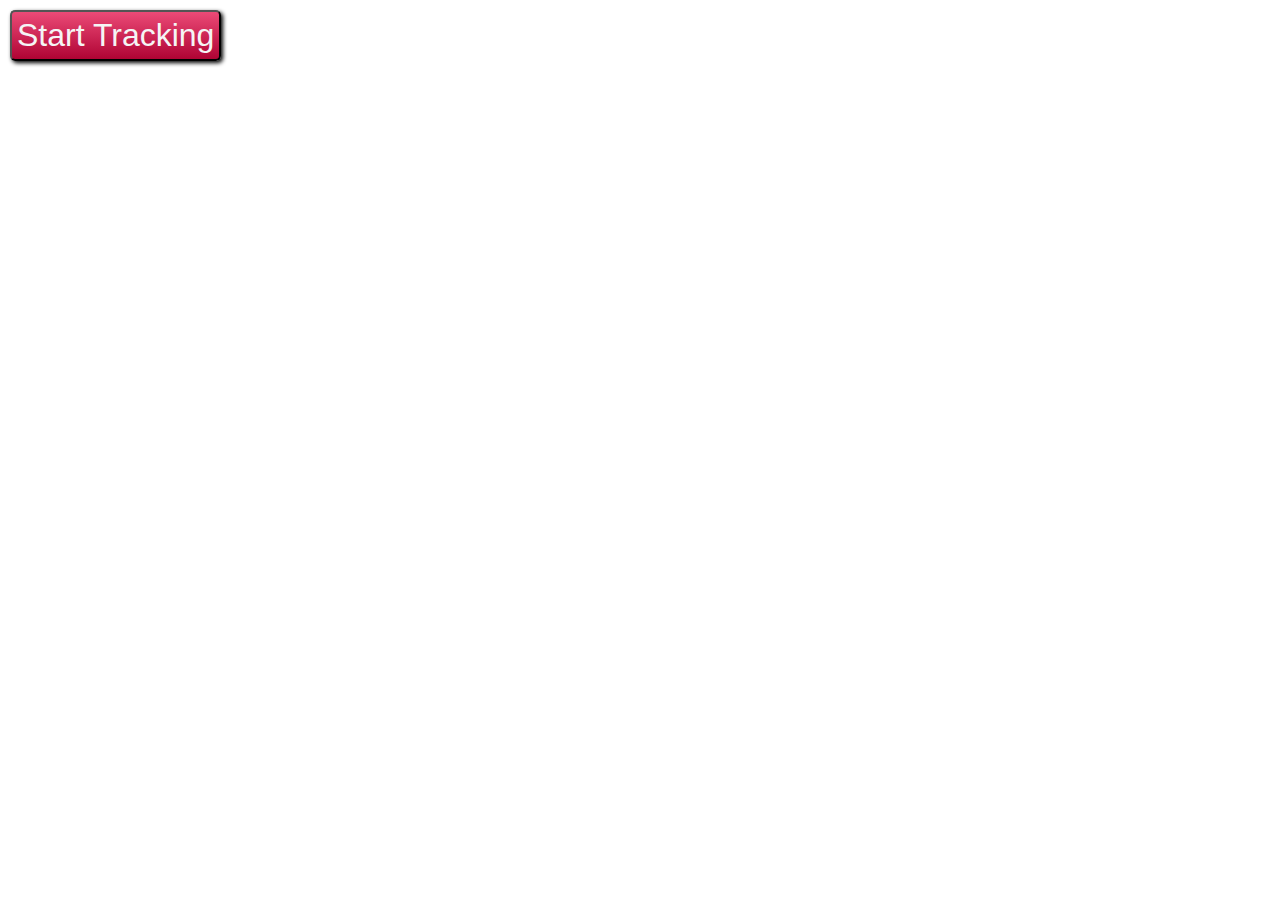
<file: index.html>
<!DOCTYPE html>
<html lang="en">
  <head>
    <meta charset="UTF-8" />
    <meta name="viewport" content="width=device-width, initial-scale=1.0" />
    <title>Real Time Bus Tracker</title>
    <script src="https://api.tiles.mapbox.com/mapbox-gl-js/v1.11.1/mapbox-gl.js"></script>
    <link
      href="https://api.tiles.mapbox.com/mapbox-gl-js/v1.11.1/mapbox-gl.css"
      rel="stylesheet"
    />
    <link rel="stylesheet" href="styles.css" />
  </head>
  <body>
    <div id="map"></div>
    <div class="map-overlay top">
      <button id="button" onclick="run(); deshabilitarBoton()">
        Start Tracking
      </button>
    </div>
    <script src="mapanimation.js"></script>
  </body>
</html>
</file>
<file: styles.css>
body {
    margin: 0;
    padding: 0;
}

#map {
    position: absolute;
    top: 0;
    bottom: 0;
    width: 100%;
}

.map-overlay {
    position: absolute;
    left: 0;
    padding: 10px;
}

button {
    font-family: Verdana, Geneva, Tahoma, sans-serif;
    font-size: 2em;
    background: linear-gradient(to bottom,
            rgb(235, 74, 119),
            rgb(176, 4, 52));
    color: whitesmoke;
    border-radius: 5px;
    padding: 5px;
    transition-duration: ease 0.5s;
    box-shadow: 2px 2px 4px #000;
}

#button:hover {
    cursor: pointer;
}

#button:active {
    box-shadow: none;
    background: linear-gradient(to top, rgb(176, 4, 52), rgb(235, 74, 119));
    transition: ease 0.5s;
}

#button:disabled {
    background: #6c6b6b;
    color: #999999;
    cursor: not-allowed;
    box-shadow: none;
}
</file>
